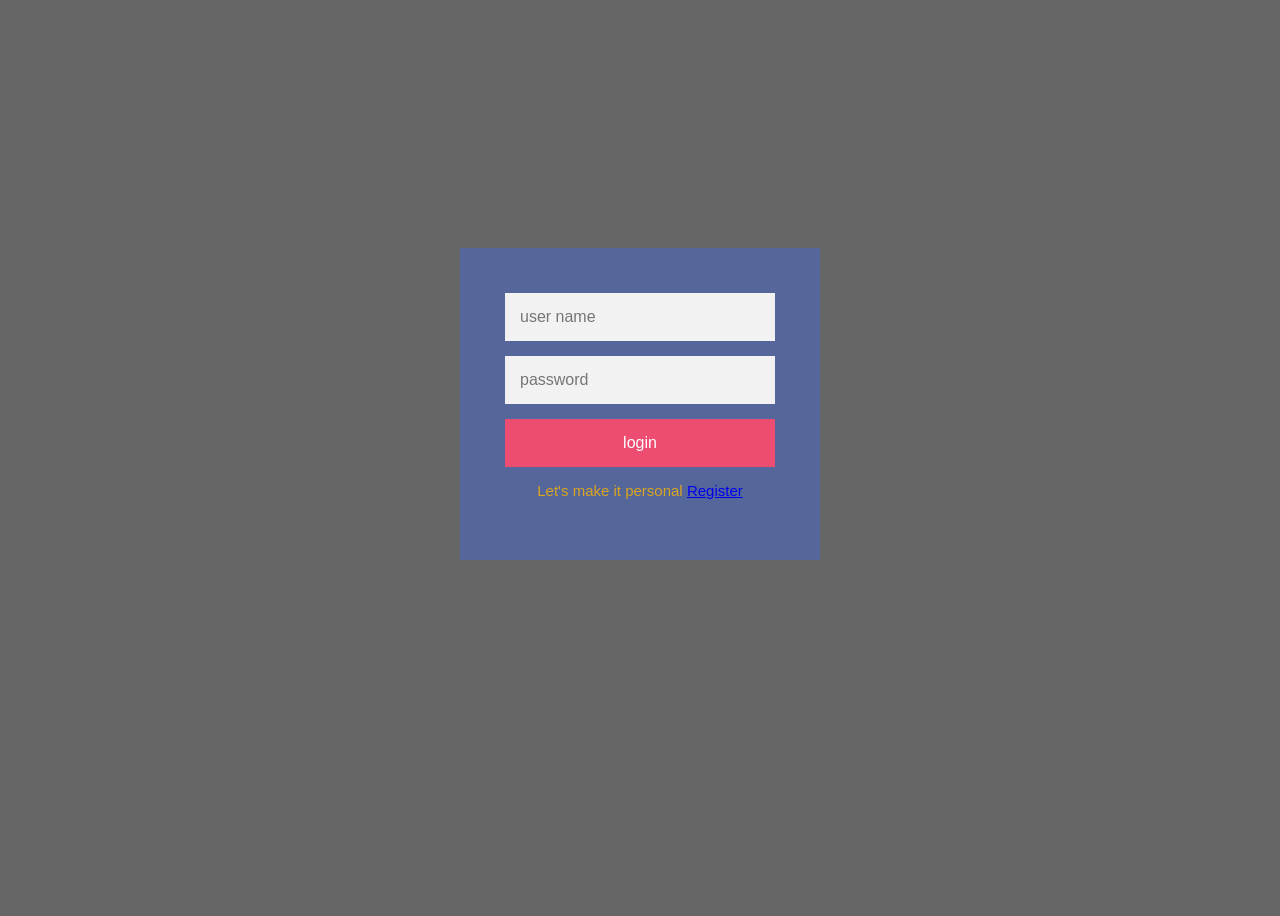
<file: Startup Page/index.html>
<html>
<head>
<title>WINDOWSHOP.CLUB</title>
	<link rel="stylesheet" href="style.css">
</head>
<body>
 <div class="login-page">
 <div class="form">
	<form class="register-form">
	<input type="text" placeholder="user name"/>
	<input type="text" placeholder="password"/>
	<input type="text" placeholder="email id"/>
	<button>Create</button>
	<p class="message">Already have an account? <a href="#">Login</a> </p>
	
	</form>
	<form class="login-form">
	<input type="text" placeholder="user name"/>
	<input type="password" placeholder="password"/>
	<button>login</button>
   <p class="message">Let's make it personal <a href="#">Register</a> </p>
	</form>
  </div>
  </div>
 
  <script src='https://code.jquery.com/jquery-3.3.1.min.js'></script>
  
  <script>
  $('.message a').click(function(){
  $('form').animate({height: "toggle", opacity: "toggle"}, "slow");
  });
 
  </script>
	
</body>
</html>
</file>
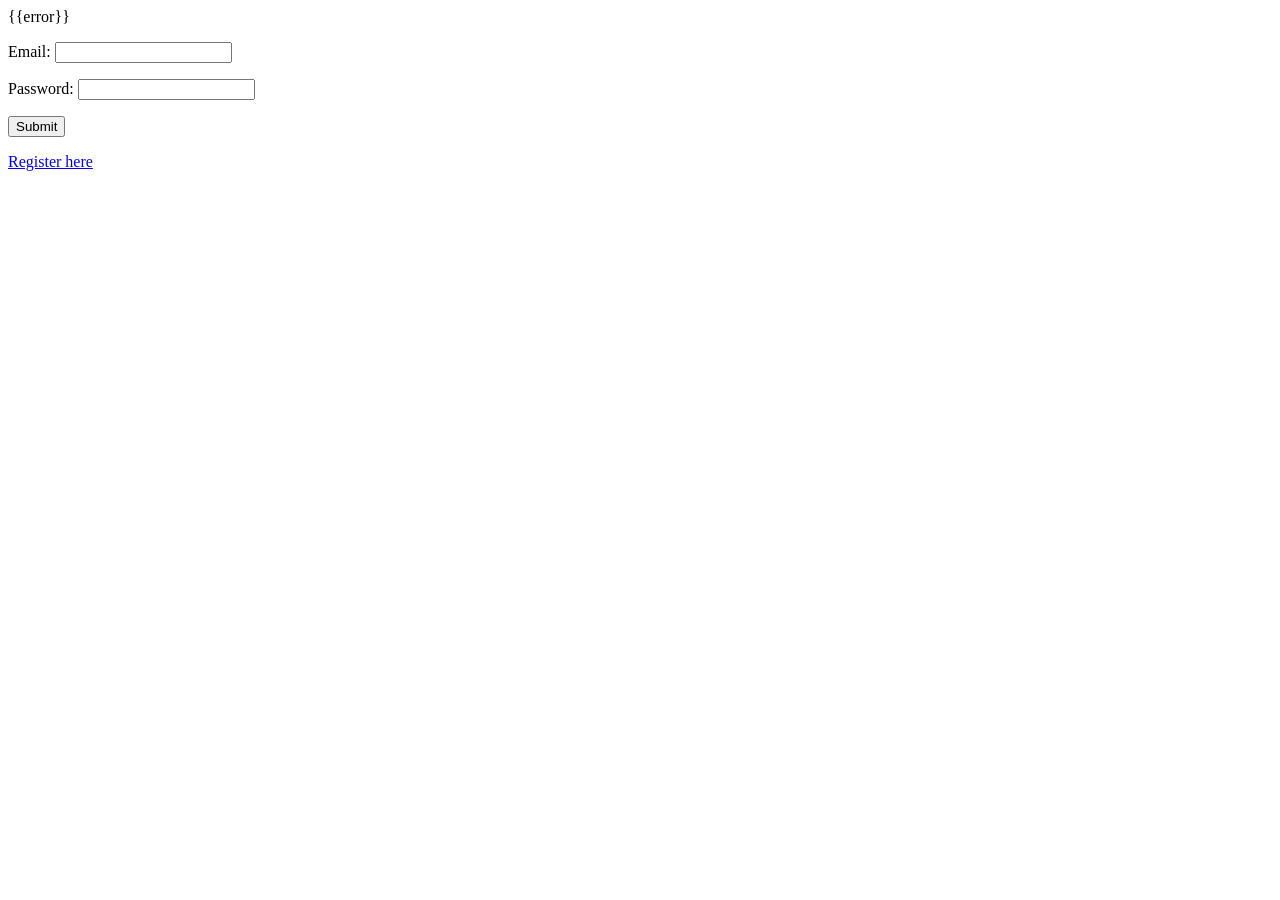
<file: templates/login.html>
<html>
<head>
<title>	First flask app </title>
</head>
<body>
<p> {{error}} </p>
<form action="/login" method="POST">
	<p>Email: <input type="text" name="email"></p>
	<p>Password: <input type="password" name="password"></p>
	<p><input type="submit"></p>
	<a href="/registerationForm">Register here</a>
</form>

</body>
</html>
</file>
<file: Startup Page/style.css>
body{
	background-image: linear-gradient(rgba(0,0,0,0.6),rgba(0,0,0,0.6)),url(https://im-cdn.com/assets/images/online-store/online-store-header.51d264eff63b.png);
	height: 100vh;
	background-size: cover;
	background-position: center;
}

.login-page{
	width: 360px;
	padding: 19% 0 0;
	margin: auto;
	
}
.form{
	position: relative;
	z-index: 1;
	background: rgba(73, 103, 189, 0.6);
	max-width: 360px;
	margin: 0 auto 100px;
	padding: 45px;
	text-align: center;
}
.form input{
	font-family: "Georgia", sans-serif;
	outline: 1;
	background: #f2f2f2;
	width: 100%;
	border: 0;
	margin: 0 0 15px;
	padding: 15px;
	box-sizing: border-box;
	font-size: 16px;
}
.form button{
	font-family: "Georgia", sans-serif;
	text-transform: uppercase
	outline: 0;
	background: #EC4D71;
	width: 100%;
	border: 0;
	padding: 15px;
	color: #FFFFFF;
	font-size: 16px;
	cursor: pointer;
}
.form button:hover,.form button:active{
	background: #DC143C;
}
.form .message{
	font-family: "Georgia", sans-serif;
	margin: 15px o o;
	color: goldenrod;
	font-size: 15px;
}
.form .message a{
	color; #FFB6C1;
	text-decoration: none:
}
.form .register-form{
	display: none;
}
</file>
